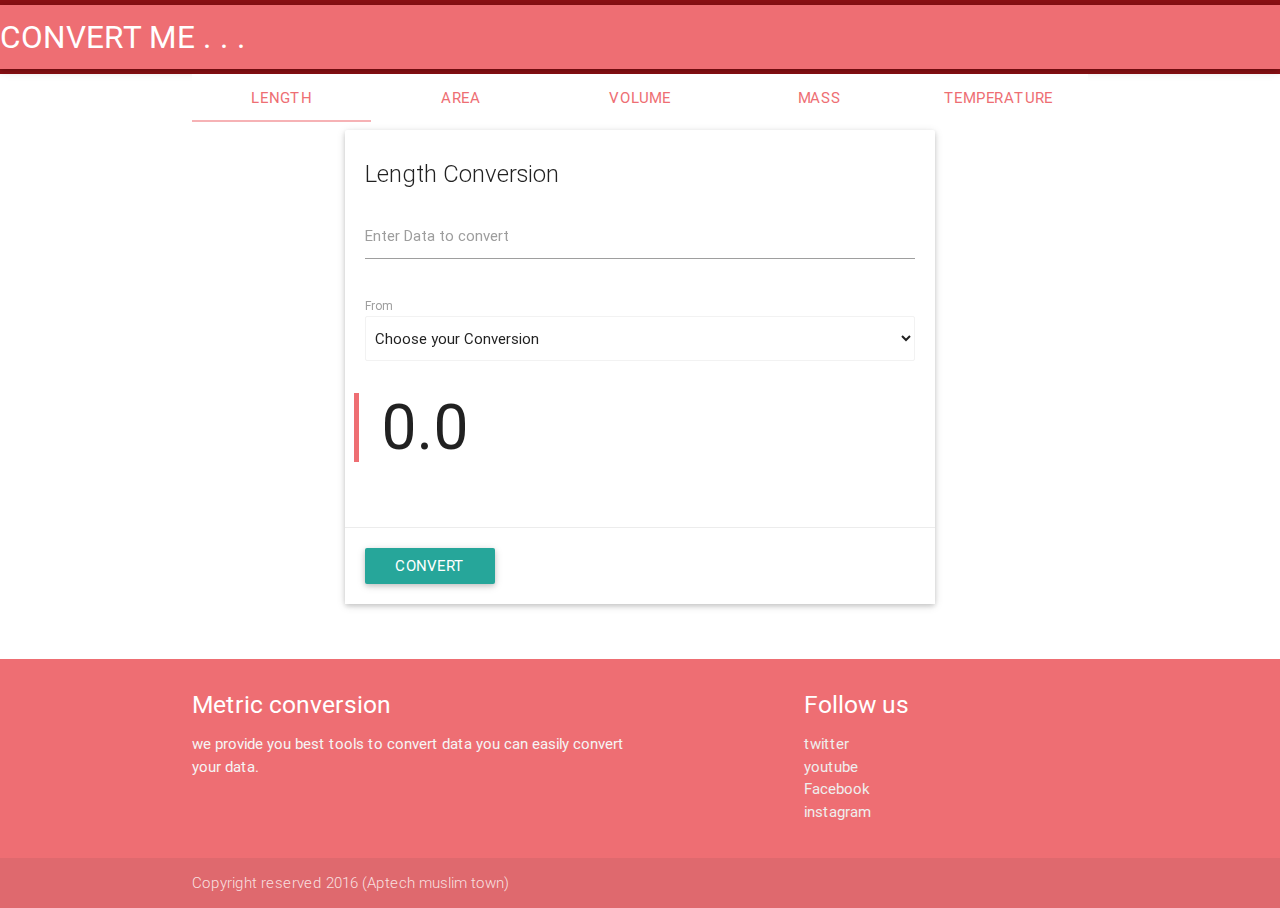
<file: index.html>
<!DOCTYPE html>
<html>
<head>
    <!--Import Google Icon Font-->
    <link href="http://fonts.googleapis.com/icon?family=Material+Icons" rel="stylesheet">
    <!--Import materialize.css -->
    <link type="text/css" rel="stylesheet" href="media/materializecss/css/materialize.min.css"  media="screen,projection"/>

    <!--Let browser know website is optimized for mobile-->
    <meta name="viewport" content="width=device-width, initial-scale=1.0"/>
</head>
<body>
<div style="border:solid ; border-width: 5px 0px 5px 0px ;border-color: #8b1014;">
<nav>
    <div class="nav-wrapper">
        <a href="" class="brand-logo"> CONVERT ME . . .  </a>
        <ul id="nav-mobile" class="right hide-on-med-and-down">
        </ul>
    </div>
</nav>
</div>
<div class="container">
    <div class="row">
        <div class="col s12">
            <ul class="tabs">
                <li class="tab col s3"><a class="active" href="#length">Length</a></li>
                <li class="tab col s3"><a  href="#area">Area</a></li>
                <li class="tab col s3"><a  href="#volume">Volume</a></li>
                <li class="tab col s3"><a  href="#mass">Mass</a></li>
                <li class="tab col s3"><a  href="#temperature">Temperature</a></li>
            </ul>
        </div>
        <div id="length" class="col s12"> <div class="row">
            <div class="col s12 m9 l8 offset-l2">
                <div class="card">
                    <div class="card-content">
                        <div class="card-title">Length Conversion</div>
                        <div class="row">
                            <div class="input-field col l12">
                                <input id="l_input_value"  type="text" class="validate">
                                <label for="l_input_value">Enter Data to convert</label>
                            </div>
                        </div>
                        <div class="row">
                            <div class="col s12 m12 l12">
                                <label>From</label>
                                <select class="browser-default" id="l_select_from">
                                    <option value="" disabled selected>Choose your Conversion</option>
                                    <option value="inch">Inches - milimeters</option>
                                    <option value="feet">Feet - Meters</option>
                                    <option value="yard">Yards - Meters</option>
                                    <option value="mile">Miles - Kilometers </option>
                                </select>
                            </div>

                        </div>
                        <div class="row">
                            <blockquote>
                                <h1 id="l_output_data">0.0</h1>
                            </blockquote>
                        </div>
                    </div>
                    <div class="card-action">
                        <a class="btn tooltipped" onclick="length_conversion()" data-position="bottom" data-delay="50" data-tooltip="Conversion will happen through this">Convert</a>
                    </div>
                </div>
            </div>
        </div></div>
        <div id="area" class="col s12">
            <div class="col s12 m9 l8 offset-l2">
            <div class="card">
                <div class="card-content">
                    <div class="card-title">Area Conversion</div>
                    <div class="row">
                        <div class="input-field col l12">
                            <input id="a_input_value" type="text" class="validate">
                            <label for="a_input_value">Enter Data to convert</label>
                        </div>
                    </div>
                    <div class="row">
                        <div class="col s12 m12 l12">
                            <label>From</label>
                            <select class="browser-default" id="a_select_from">
                                <option value="" disabled selected>Choose your conversion</option>
                                <option value="s_inch">square Inches - square Milimeters</option>
                                <option value="s_feet">square Feet - square Meters</option>
                                <option value="s_yard">square Yards - square Meters </option>
                                <option value="acres">Acres - Hectares </option>
                                <option value="s_mile">square Mile - square Kilometers </option>
                            </select>
                        </div>


                    </div>
                    <div class="row">
                        <blockquote>
                            <h1 id="a_output_data">0.0</h1>
                        </blockquote>
                    </div>
                </div>
                <div class="card-action">
                    <a class="btn tooltipped" onclick="area_conversion()" data-position="bottom" data-delay="50" data-tooltip="Conversion will happen through this">Convert</a>
                </div>
            </div>
        </div>
        </div>
        <div id="volume" class="col s12">
            <div class="col s12 m9 l8 offset-l2">
                <div class="card">
                    <div class="card-content">
                        <div class="card-title">Volume Conversion</div>
                        <div class="row">
                            <div class="input-field col l12">
                                <input id="v_input_value" type="text" class="validate">
                                <label for="v_input_value">Enter Data to convert</label>
                            </div>
                        </div>
                        <div class="row">
                            <div class="col s12 m12 l12">
                                <label>From</label>
                                <select class="browser-default" id="v_select_from">
                                    <option value="" disabled selected>Choose your Conversion</option>
                                    <option value="fluid ounces ">fluid ounces - milliliters</option>
                                    <option value="gallons">gallons - liters</option>
                                    <option value="cubic feet">cubic feet - cubic meters </option>
                                    <option value="cubic yards ">cubic yards - cubic meters </option>
                                </select>
                            </div>


                        </div>
                        <div class="row">
                            <blockquote>
                                <h1 id="v_output_data">0.0</h1>
                            </blockquote>
                        </div>
                    </div>
                    <div class="card-action">
                        <a class="btn tooltipped" onclick="volume_conversion()" data-position="bottom" data-delay="50" data-tooltip="Conversion will happen through this">Convert</a>
                    </div>
                </div>
            </div>
        </div>
        <div id="mass" class="col s12">
            <div class="col s12 m9 l8 offset-l2">
                <div class="card">
                    <div class="card-content">
                        <div class="card-title">Mass Conversion</div>
                        <div class="row">
                            <div class="input-field col l12">
                                <input id="m_input_value" type="text" class="validate">
                                <label for="m_input_value">Enter Data to convert</label>
                            </div>
                        </div>
                        <div class="row">
                            <div class="col s12 m12 l12">
                                <label>From</label>
                                <select class="browser-default" id="m_select_from">
                                    <option value="" disabled selected>Choose your Conversion</option>
                                    <option value="Ounces">Ounces - grams</option>
                                    <option value="Pounds">Pounds - kilograms</option>
                                    <option value="short tons">short tons (2000 lb) - mega grams (or "metric ton") </option>
                                </select>
                            </div>
                        </div>
                        <div class="row">
                            <blockquote>
                                <h1 id="m_output_data">0.0</h1>
                            </blockquote>
                        </div>
                    </div>
                    <div class="card-action">
                        <a class="btn tooltipped" onclick="mass_conversion()" data-position="bottom" data-delay="50" data-tooltip="Conversion will happen through this">Convert</a>
                    </div>
                </div>
            </div>
        </div>
        <div id="temperature" class="col s12">
            <div class="col s12 m9 l8 offset-l2">
                <div class="card">
                    <div class="card-content">
                        <div class="card-title">Temperature Conversion</div>
                        <div class="row">
                            <div class="t_input-field col l12">
                                <input id="t_input_value" type="text" class="validate">
                                <label for="t_input_value">Enter Data to convert</label>
                            </div>
                        </div>
                        <div class="row">
                            <div class="col s12 m12 l12">
                                <label>From</label>
                                <select class="browser-default" id="t_select_from">
                                    <option value="" disabled selected>Choose your Conversion</option>
                                    <option value="Fahrenheit">Fahrenheit _ Celsius</option>
                                    <option value="Celsius">Celsius - Fahrenheit</option>
                                </select>
                            </div>

                        </div>
                        <div class="row">
                            <blockquote>
                                <h1 id="t_output_data">0.0</h1>
                            </blockquote>
                        </div>
                    </div>
                    <div class="card-action">
                        <a class="btn tooltipped" onclick="temprature_conversion()" data-position="bottom" data-delay="50" data-tooltip="Conversion will happen through this">Convert</a>
                    </div>
                </div>
            </div>
        </div>
    </div>

</div>
<footer class="page-footer">
    <div class="container">
        <div class="row">
            <div class="col l6 s12">
                <h5 class="white-text">Metric conversion</h5>
                <p class="grey-text text-lighten-4">we provide you best tools to convert data you can easily convert your data.</p>
            </div>
            <div class="col l4 offset-l2 s12">
                <h5 class="white-text">Follow us</h5>
                <ul>
                    <li><a class="grey-text text-lighten-3" href="#!">twitter</a></li>
                    <li><a class="grey-text text-lighten-3" href="#!">youtube</a></li>
                    <li><a class="grey-text text-lighten-3" href="#!"> Facebook</a></li>
                    <li><a class="grey-text text-lighten-3" href="#!">instagram</a></li>
                </ul>
            </div>
        </div>
    </div>
    <div class="footer-copyright">
        <div class="container">
            Copyright reserved 2016 (Aptech muslim town)
        </div>
    </div>
</footer>

<script src="media/jquery-2.1.1.min.js"></script>
<script src="media/materializecss/js/materialize.min.js"></script>
<script>
    function length_conversion() {
        /* Get Input data from the input field to convert */
        conv_input_value=parseInt(document.getElementById("l_input_value").value);

        /*
         get the select from conversion
         */
        sel_conv_from=document.getElementById("l_select_from");
        conv_from=sel_conv_from.options[sel_conv_from.selectedIndex].value;


        switch(conv_from){
            case "inch":
                document.getElementById("l_output_data").innerText=(Math.round(conv_input_value*25.4*100)/100) + " mm";
                break;
            case "feet":
                document.getElementById("l_output_data").innerText=(Math.round((conv_input_value*0.3048)*100)/100) + " meter";
                break;
            case "yard":
                document.getElementById("l_output_data").innerText=(Math.round((conv_input_value*0.9144)*100)/100) + " meter";
                break;
            case "mile":
                document.getElementById("l_output_data").innerText=(Math.round((conv_input_value*1.60934)*100)/100) + " km";
                break;
            default:
                var $toastContent = $('<h5>Invalid Selection</h5>');
                Materialize.toast($toastContent, 5000,"rounded");
        }

    }

    function area_conversion() {
        /* Get Input data from the input field to convert */
        conv_input_value = parseInt(document.getElementById("a_input_value").value);

        /*
         get the select from conversion
         */
        sel_conv_from = document.getElementById("a_select_from");
        conv_from = sel_conv_from.options[sel_conv_from.selectedIndex].value;


        switch (conv_from) {
            case "s_inch":
                document.getElementById("a_output_data").innerText = (Math.round((conv_input_value * 645.16) * 100) / 100) + " mm";
                break;
            case "feet":
                document.getElementById("a_output_data").innerText = (Math.round((conv_input_value * 0.092903) * 100) / 100) + " meter";
                break;
            case "yard":
                document.getElementById("a_output_data").innerText = (Math.round((conv_input_value * 0.836127) * 100) / 100) + " meter";
                break;
            case "acres":
                document.getElementById("a_output_data").innerText = (Math.round((conv_input_value * 0.404686) * 100) / 100) + " meter";
                break;
            case "mile":
                document.getElementById("a_output_data").innerText = (Math.round((conv_input_value * 2.58) * 100) / 100) + " km";
                break;
            default:
                var $toastContent = $('<h5>Invalid Selection</h5>');
                Materialize.toast($toastContent, 5000, "rounded");
        }
    }
    function volume_conversion() {
        /* Get Input data from the input field to convert */
        conv_input_value = parseInt(document.getElementById("v_input_value").value);

        /*
         get the select from conversion
         */
        sel_conv_from = document.getElementById("v_select_from");
        conv_from = sel_conv_from.options[sel_conv_from.selectedIndex].value;


        switch (conv_from) {
            case "fluid ounces":
                document.getElementById("v_output_data").innerText = (Math.round((conv_input_value * 29.5735) * 100) / 100) + " mm";
                break;
            case "gallons":
                document.getElementById("v_output_data").innerText = (Math.round((conv_input_value * 3.78541) * 100) / 100) + " liters";
                break;
            case "cubic feet":
                document.getElementById("v_output_data").innerText = (Math.round((conv_input_value * 0.0283168) * 100) / 100) + " cubic meters";
                break;
            case "cubic yards":
                document.getElementById("v_output_data").innerText = (Math.round((conv_input_value * 0.764555) * 100) / 100) + " cubic meters";
                break;
            default:
                var $toastContent = $('<h5>Invalid Selection</h5>');
                Materialize.toast($toastContent, 5000, "rounded");
        }


    }

    function mass_conversion() {
        /* Get Input data from the input field to convert */
        conv_input_value = parseInt(document.getElementById("m_input_value").value);

        /*
         get the select from conversion
         */
        sel_conv_from = document.getElementById("m_select_from");
        conv_from = sel_conv_from.options[sel_conv_from.selectedIndex].value;


        switch (conv_from) {
            case "Ounces":
                document.getElementById("m_output_data").innerText = (Math.round((conv_input_value * 28.3495) * 100) / 100) + " grams";
                break;
            case "Pounds":
                document.getElementById("m_output_data").innerText = (Math.round((conv_input_value * 0.453592) * 100) / 100) + " kilograms";
                break;
            case "short tons (2000 lb)":
                document.getElementById("m_output_data").innerText = (Math.round((conv_input_value * 0.90718) * 100) / 100) + " mega grams";
                break;
            default:
                var $toastContent = $('<h5>Invalid Selection</h5>');
                Materialize.toast($toastContent, 5000, "rounded");
        }

    }

    function temprature_conversion() {
        /* Get Input data from the input field to convert */
        conv_input_value = parseInt(document.getElementById("t_input_value").value);

        /*
         get the select from conversion
         */
        sel_conv_from = document.getElementById("t_select_from");
        conv_from = sel_conv_from.options[sel_conv_from.selectedIndex].value;


        switch (conv_from) {
            case "Fahrenheit":
                document.getElementById("t_output_data").innerText = (Math.round((conv_input_value * -17.2222) * 100) / 100) + " Celsius";
                break;
            case "Celsius":
                document.getElementById("t_output_data").innerText = (Math.round((conv_input_value * 33.8) * 100) / 100) + " Fahrenheit";
                break;
            default:
                var $toastContent = $('<h5>Invalid Selection</h5>');
                Materialize.toast($toastContent, 5000, "rounded");
        }

    }
            
</script>
</body>
</html>
</file>
